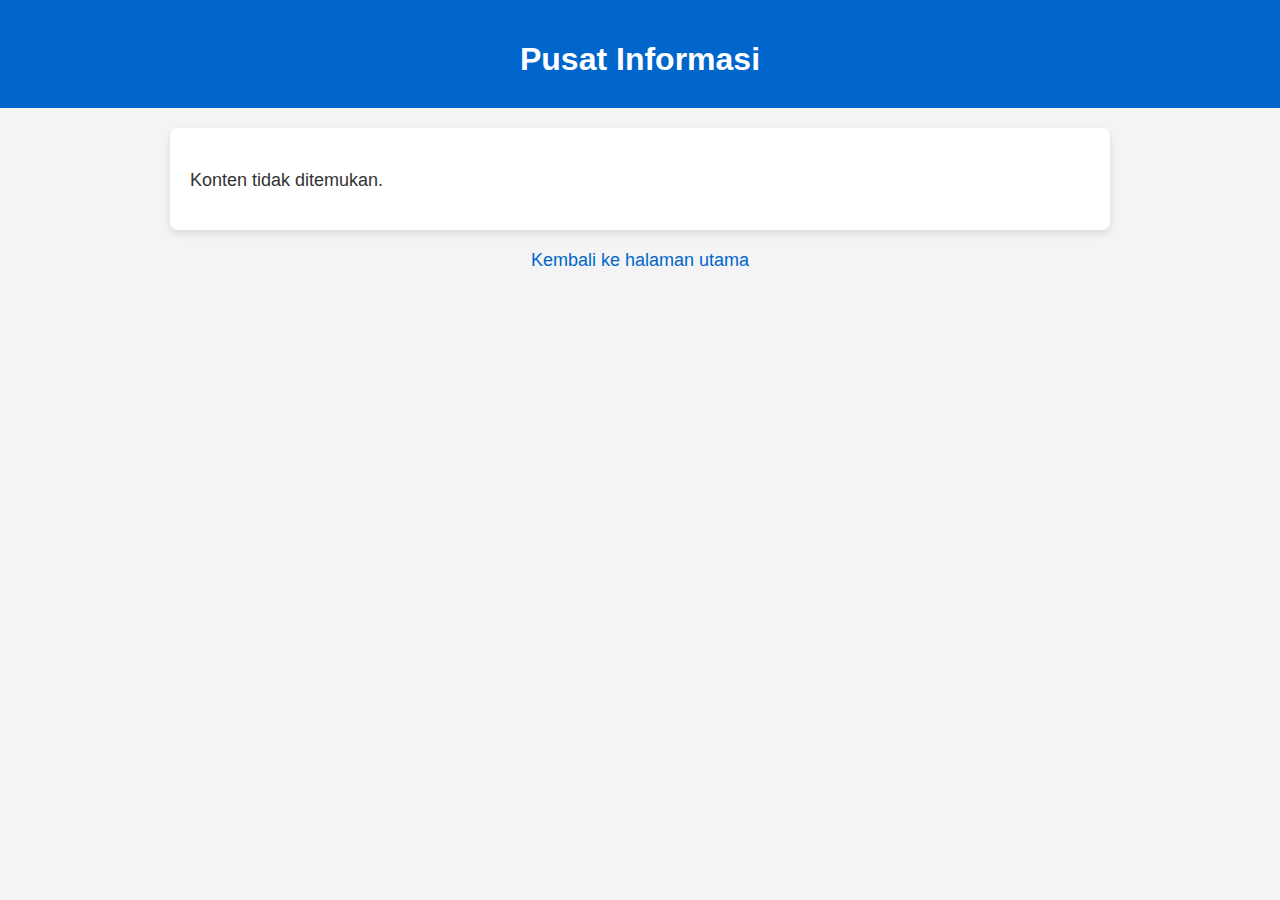
<file: information.html>
<!DOCTYPE html>
<html lang="en">
<head>
   <meta charset="UTF-8">
   <meta name="viewport" content="width=device-width, initial-scale=1.0, user-scalable=no">
   <title>Informasi Anotasi</title>
   <style>
     body {
        font-family: Arial, sans-serif;
        background-color: #f4f4f4;
        margin: 0;
        padding: 0;
        color: #333;
     }

     header {
        background-color: #0066cc;
        color: white;
        padding: 20px;
        text-align: center;
     }

     h1 {
        font-size: 32px;
        margin-bottom: 10px;
        font-weight: bold;
     }

     h2 {
        font-size: 28px;
        margin-bottom: 10px;
        color: #0066cc;
     }

     .content-box {
        padding: 20px;
        font-size: 18px;
        background-color: white;
        border-radius: 8px;
        box-shadow: 0 4px 8px rgba(0, 0, 0, 0.1);
        margin: 20px auto;
        width: 80%;
        max-width: 900px;
     }

     .content-box p {
        line-height: 1.6;
        margin-bottom: 15px;
     }

     .content-box ul {
        margin-left: 20px;
     }

     a {
        color: #0066cc;
        text-decoration: none;
        font-size: 18px;
     }

     a:hover {
        text-decoration: underline;
     }

     @media screen and (max-width: 768px) {
        .content-box {
           width: 90%;
        }
     }
   </style>

   <script>
     // Fungsi untuk mendapatkan parameter dari URL
     function getQueryParam(name) {
        const urlParams = new URLSearchParams(window.location.search);
        return urlParams.get(name);
     }

     // Menampilkan konten berdasarkan anotasi yang diklik
     function loadContent() {
        const annotationId = getQueryParam('annotation');

        const content = [
          {
            title: "Informasi tentang Filosofi",
            text: `Tugu Makalangan merupakan tugu yang berada di gerbang lama universitas dan sudah diresmikan sejak 4 Oktober 2024. 
                  Makalangan sendiri diambil dari bahasa Sunda dan memiliki arti “siap untuk bertanding.” Tugu Makalangan memiliki 3 bangunan yang mirip seperti obor, mengapa demikian?
                  Karena, dibalik bentuk tersebut ternyata Ibu Rina memiliki tujuan yaitu, mencerminkan tekad sivitas akademika Unpad untuk terus berjuang dan pantang menyerah dalam meraih masa depan yang cerah.`
          },
          {
            title: "Informasi tentang Masalah Pembangunan",
            text: `Selama masa pembangunannya, Tugu Makalangan yang dibangun di Gerbang D Universitas Padjadjaran atau lebih dikenal sebagai Gerbang lama (Gerlam) menuai berbagai pro dan kontra. 
                   Salah satu permasalahan utama yang timbul adalah perubahan tata letak fasilitas kampus dan alur lalu lintas. 
                   Selain itu, kegiatan perkuliahan di beberapa fakultas sempat terganggu karena terputusnya arus listrik di lingkungan kampus beberapa waktu lalu.`
          },
          {
            title: "Informasi tentang Pendanaan",
            text: "Pendanaan terkait pembangunan Tugu Makalangan, serta alokasi anggaran yang digunakan, belum tersedia secara detail. Kami akan mengupdate informasi lebih lanjut."
          },
          {
            title: "Informasi tentang Kontroversi Tugu Makalangan Unpad",
            text: `Pembangunan Tugu Makalangan di Universitas Padjadjaran (Unpad) telah memicu pro dan kontra di kalangan civitas akademika dan publik. Kritik utama menyebut bahwa tugu ini dibangun hanya untuk tujuan estetika tanpa memberikan manfaat langsung bagi mahasiswa atau dosen.
                   Beberapa pihak menduga bahwa pembangunan tugu ini merupakan salah satu langkah simbolis untuk meninggalkan 'jejak terakhir' dari kepemimpinan Prof. Dr. Rina Indiastuti, S.E., M.S.I.E. menjelang akhir masa jabatannya sebagai Rektor Unpad.`
          }
        ];

        const contentBox = document.getElementById('content-box');

        if (annotationId && annotationId >= 1 && annotationId <= 4) {
          const annotationContent = content[annotationId - 1];
          contentBox.innerHTML = `
            <h1>${annotationContent.title}</h1>
            <p>${annotationContent.text}</p>
          `;
        } else {
          contentBox.innerHTML = "<p>Konten tidak ditemukan.</p>";
        }
     }

     window.onload = loadContent;
   </script>
</head>
<body>
   <header>
      <h1>Pusat Informasi</h1>
   </header>

   <div id="content-box" class="content-box">
      <!-- Konten akan dimuat di sini -->
   </div>

   <div style="text-align: center; margin-top: 20px;">
      <a href="end.html">Kembali ke halaman utama</a>
   </div>
</body>
</html>
</file>
